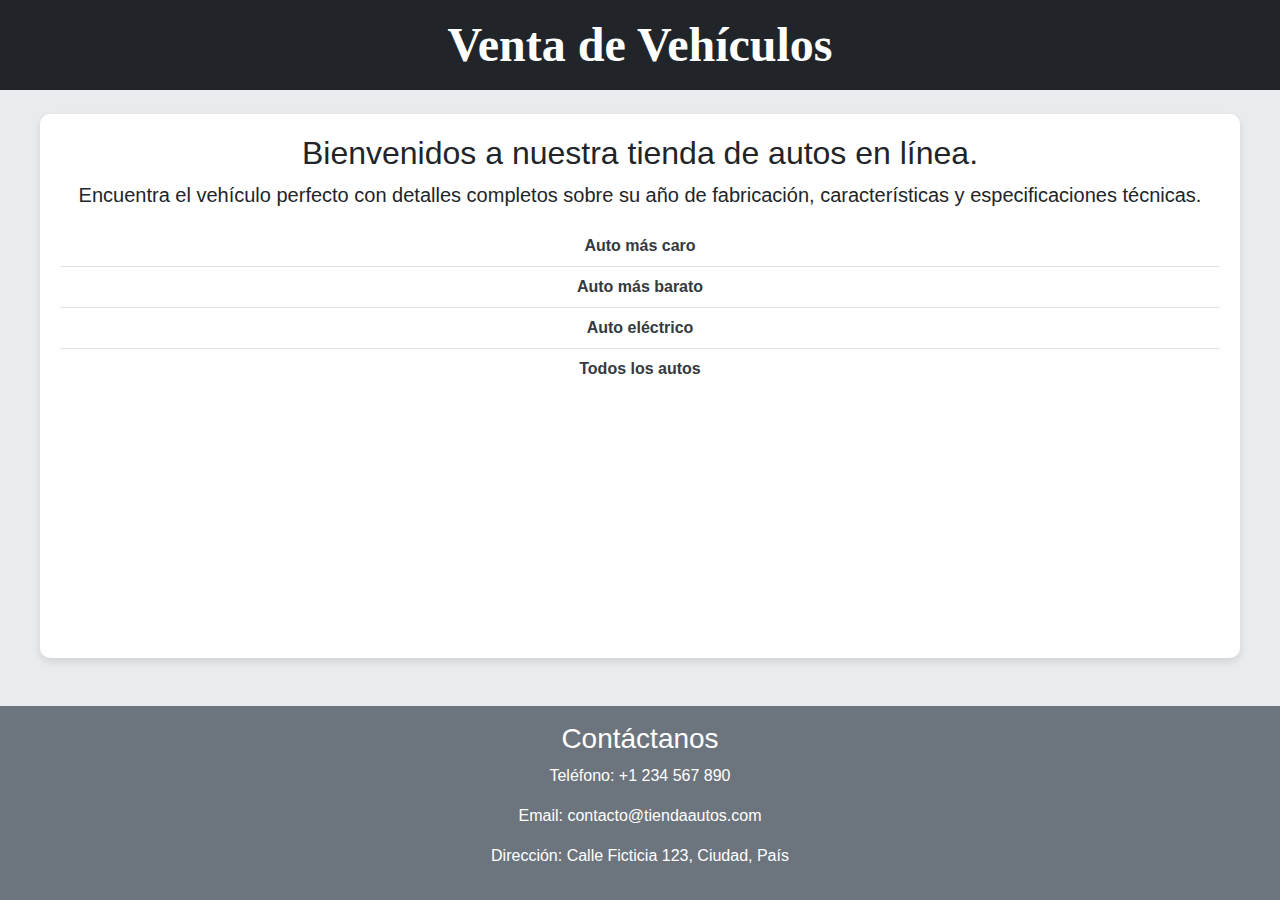
<file: index.html>
<!DOCTYPE html>
<html lang="es">
<head>
    <meta charset="UTF-8">
    <meta name="viewport" content="width=device-width, initial-scale=1.0">
    <title>Venta de Vehículos</title>
    
    <link href="https://cdn.jsdelivr.net/npm/bootstrap@5.3.0/dist/css/bootstrap.min.css" rel="stylesheet">
    <link rel="stylesheet" href="estilos/styles.css">
    
</head>
<body>
    <header class="bg-dark text-white py-3 text-center">
        <h1 class="fw-bold">Venta de Vehículos</h1>
    </header>
    
    <main class="container mt-4">
        <div class="text-center">
            <h2 class="sub-texto">Bienvenidos a nuestra tienda de autos en línea.</h2>
            <p class="lead">Encuentra el vehículo perfecto con detalles completos sobre su año de fabricación, características y especificaciones técnicas.</p>
        </div>
        
        <ul class="list-group list-group-flush text-center mt-3">
            <li class="list-group-item"><a href="html/auto_mas_caro.html" class="text-decoration-none">Auto más caro</a></li>
            <li class="list-group-item"><a href="html/auto_mas_barato.html" class="text-decoration-none">Auto más barato</a></li>
            <li class="list-group-item"><a href="html/auto_electrico.html" class="text-decoration-none">Auto eléctrico</a></li>
            <li class="list-group-item"><a href="html/todos_los_autos.html" class="text-decoration-none">Todos los autos</a></li>
        </ul>
    </main>
    
    <footer class="bg-secondary text-white text-center py-3 mt-5">
        <h3>Contáctanos</h3>
        <p>Teléfono: +1 234 567 890</p>
        <p>Email: contacto@tiendaautos.com</p>
        <p>Dirección: Calle Ficticia 123, Ciudad, País</p>
    </footer>
    
    <!-- Bootstrap JS -->
    <script src="https://cdn.jsdelivr.net/npm/bootstrap@5.3.0/dist/js/bootstrap.bundle.min.js"></script>
</body>
</html>
</file>
<file: estilos/styles.css>
html, body {
    font-family: 'Arial', sans-serif;
    background-color: #e9ecef; 
    display: flex;
    flex-direction: column;
    min-height: 100vh;
}

header {
    background-color: #343a40;
    color: white;
    text-align: center;
    padding: 20px;
}

h1 {
    font-family: 'Times New Roman', serif;
    font-size: 3em;
    margin: 0;
}

main.container {
    flex-grow: 1;
    max-width: 1200px;
    width: 100%;
    padding-bottom: 20px;
    background-color: #ffffff; 
    border-radius: 10px;
    box-shadow: 0 4px 8px rgba(0, 0, 0, 0.1);
    padding: 20px;
}

.list-group-item a {
    text-decoration: none;
    color: #343a40;
    font-weight: bold;
    transition: color 0.3s;
}
.list-group-item a:hover {
    color: #007bff;
}

.btn-light {
    font-size: 1.2em;
    font-weight: bold;
    padding: 10px 20px;
    border-radius: 5px;
    transition: background-color 0.3s;
}
.btn-light:hover {
    background-color: #e2e6ea;
}

.card {
    border: none;
    box-shadow: 0 4px 8px rgba(0, 0, 0, 0.1);
    transition: transform 0.3s;
}
.card:hover {
    transform: scale(1.05);
}
.card-title {
    font-size: 1.5em;
    font-weight: bold;
}
.card img {
    height: 200px;
    object-fit: cover;
    border-radius: 10px 10px 0 0;
}

footer {
    background-color: #6c757d;
    color: white;
    text-align: center;
    padding: 20px;
    margin-top: auto;
    width: 100%;
    position: relative;
}

@media (max-width: 768px) {
    .card img {
        height: 150px;
    }
    .btn-light {
        font-size: 1em;
    }
}
</file>
